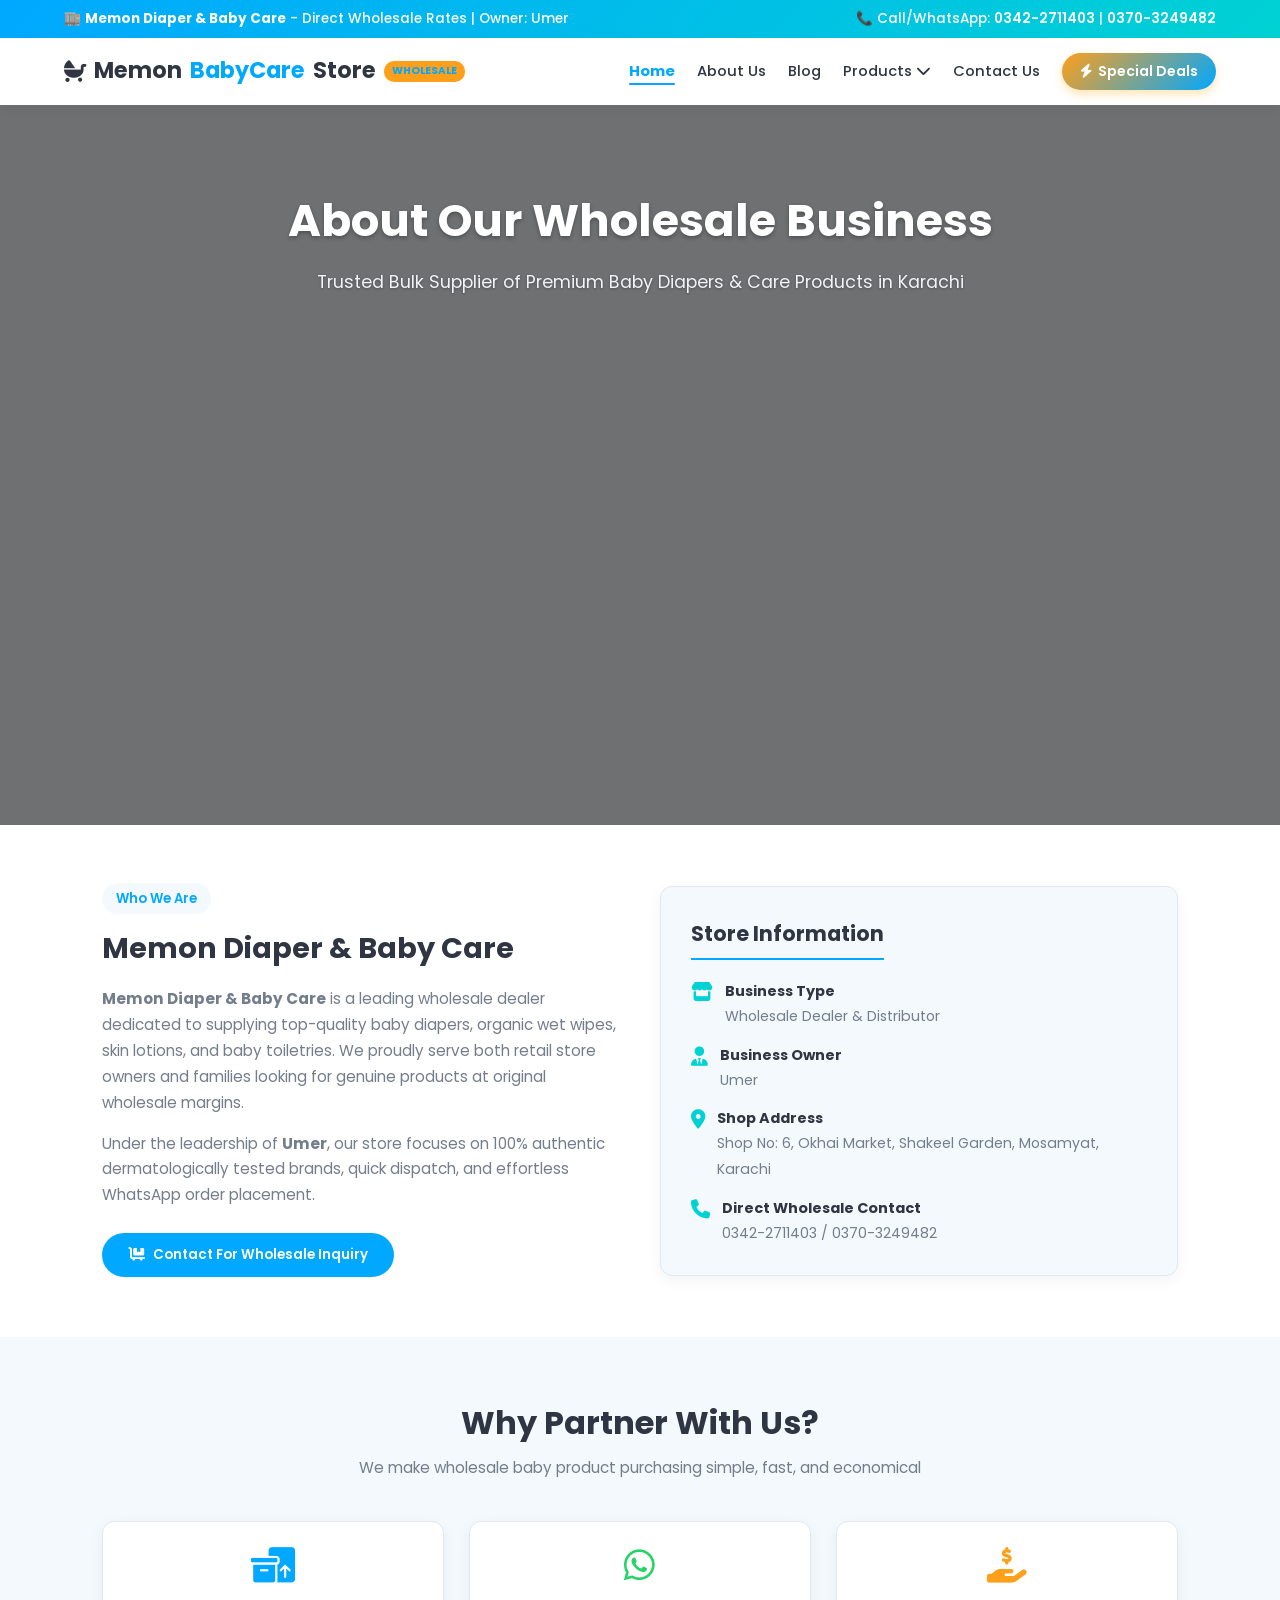
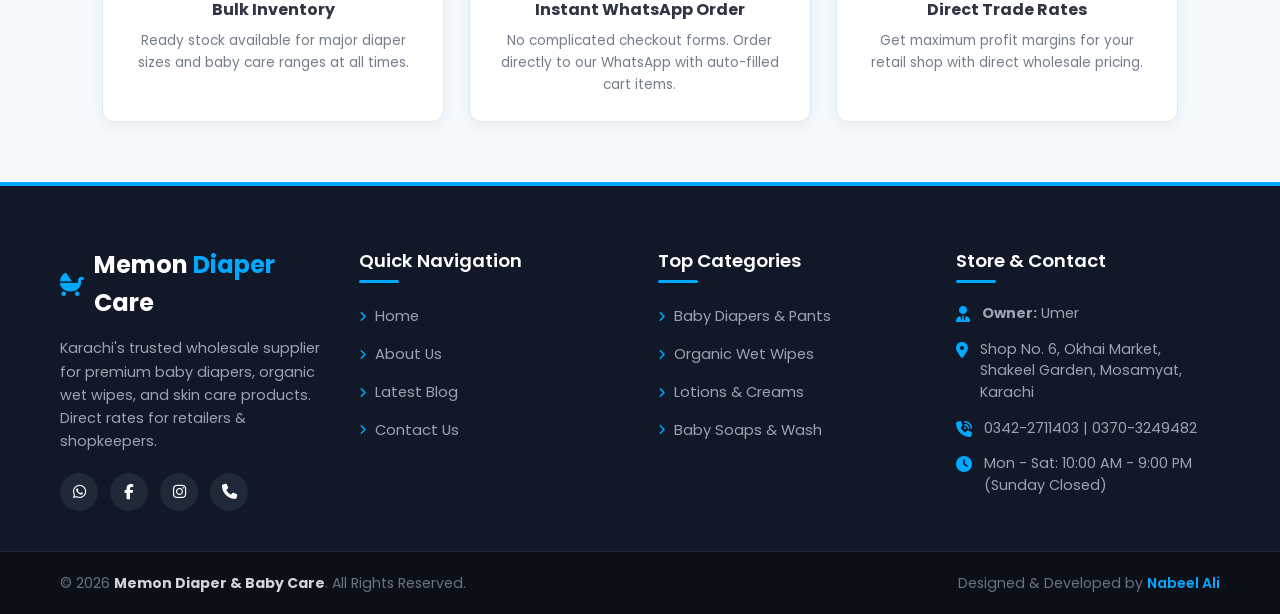
<file: about.html>
<!DOCTYPE html>
<html lang="en">
<head>
  <meta charset="UTF-8">
  <meta name="viewport" content="width=device-width, initial-scale=1.0">
  <title>About Us - Memon Diaper & Baby Care</title>
  <link rel="stylesheet" href="https://cdnjs.cloudflare.com/ajax/libs/font-awesome/6.4.0/css/all.min.css">
  <link rel="stylesheet" href="style.css">
</head>
<body>

  <!-- Top Announcement Bar -->
<div class="top-bar">
  <div class="top-bar-container">
    <p>🏬 <strong>Memon Diaper & Baby Care</strong> - Direct Wholesale Rates | Owner: Umer</p>
    <p>📞 Call/WhatsApp: <a href="tel:03422711403">0342-2711403</a> | <a href="tel:03703249482">0370-3249482</a></p>
  </div>
</div>

<!-- Main Navigation Bar -->
<nav class="navbar">
  <div class="logo">
    <a href="index.html">
      <i class="fa-solid fa-baby-carriage"></i>
      Memon<span>BabyCare</span>Store 
      <span class="wholesale-badge">Wholesale</span>
    </a>
  </div>

  <!-- Mobile Hamburger Icon -->
  <div class="menu-toggle" id="mobile-menu-btn">
    <i class="fa-solid fa-bars"></i>
  </div>

  <!-- Navigation Links -->
  <ul class="nav-links" id="nav-links">
    <li><a href="index.html" class="active">Home</a></li>
    <li><a href="about.html">About Us</a></li>
    <li><a href="blog.html">Blog</a></li>

    <!-- Dropdown (Products Category) -->
    <li class="dropdown" id="dropdown-parent">
      <a href="javascript:void(0);" id="dropdown-toggle" class="dropdown-link">
        Products <i class="fa-solid fa-chevron-down"></i>
      </a>
      <ul class="dropdown-menu">
        <li><a href="diapers.html">Baby Diapers</a></li>
        <li><a href="wipes.html">Wet Wipes</a></li>
        <li><a href="lotions.html">Baby Skincare</a></li>
        <li><a href="soaps.html">Baby Products</a></li>
      </ul>
    </li>

    <li><a href="contact.html">Contact Us</a></li>
    <li>
      <button class="btn-deals-nav">
        <i class="fa-solid fa-bolt"></i> Special Deals
      </button>
    </li>
  </ul>
</nav>  <!-- Page Header Banner -->
  <!-- Page Header Banner with Background Image -->
  <section style="background: linear-gradient(rgba(0, 0, 0, 0.55), rgba(0, 0, 0, 0.55)), url('https://anabatlamart.com/cdn/shop/files/Web-banner-bona_magic_25.png?v=1779433019&width=1920'); background-size: cover; background-position: center; padding: 80px 8%; text-align: center; color: var(--white); height: 80vh;">
    <h1 style="font-size: 2.8rem; font-weight: 700; margin-bottom: 12px; text-shadow: 0 2px 4px rgba(0,0,0,0.3);">About Our Wholesale Business</h1>
    <p style="font-size: 1.1rem; max-width: 700px; margin: 0 auto; color: #f1f2f6; text-shadow: 0 1px 3px rgba(0,0,0,0.3);">Trusted Bulk Supplier of Premium Baby Diapers & Care Products in Karachi</p>
  </section>

  <!-- About Store Details Section -->
  <section style="padding: 60px 8%; background: var(--white);">
    <div style="display: grid; grid-template-columns: repeat(auto-fit, minmax(300px, 1fr)); gap: 40px; align-items: center;">
      
      <div>
        <span style="background: var(--bg-light); color: var(--primary); font-size: 0.82rem; font-weight: 600; padding: 6px 14px; border-radius: 20px;">Who We Are</span>
        <h2 style="font-size: 1.8rem; color: var(--text-dark); margin: 15px 0;">Memon Diaper & Baby Care</h2>
        <p style="color: var(--text-muted); margin-bottom: 15px; font-size: 0.95rem; line-height: 1.7;">
          <strong>Memon Diaper & Baby Care</strong> is a leading wholesale dealer dedicated to supplying top-quality baby diapers, organic wet wipes, skin lotions, and baby toiletries. We proudly serve both retail store owners and families looking for genuine products at original wholesale margins.
        </p>
        <p style="color: var(--text-muted); margin-bottom: 25px; font-size: 0.95rem; line-height: 1.7;">
          Under the leadership of <strong>Umer</strong>, our store focuses on 100% authentic dermatologically tested brands, quick dispatch, and effortless WhatsApp order placement.
        </p>
        
        <button class="btn btn-primary trigger-buy-now" data-product="Bulk Wholesale Inquiry">
          <i class="fa-solid fa-cart-flatbed"></i> Contact For Wholesale Inquiry
        </button>
      </div>

      <div style="background: var(--bg-light); padding: 30px; border-radius: var(--radius); border: 1px solid var(--border-color); box-shadow: var(--shadow-sm);">
        <h3 style="color: var(--text-dark); font-size: 1.3rem; margin-bottom: 20px; border-bottom: 2px solid var(--primary); padding-bottom: 8px; display: inline-block;">
          Store Information
        </h3>

        <div style="display: flex; flex-direction: column; gap: 15px;">
          <div style="display: flex; gap: 12px; align-items: flex-start;">
            <i class="fa-solid fa-store" style="color: var(--secondary); font-size: 1.2rem; margin-top: 3px;"></i>
            <div>
              <strong style="display: block; font-size: 0.9rem;">Business Type</strong>
              <span style="color: var(--text-muted); font-size: 0.88rem;">Wholesale Dealer & Distributor</span>
            </div>
          </div>

          <div style="display: flex; gap: 12px; align-items: flex-start;">
            <i class="fa-solid fa-user-tie" style="color: var(--secondary); font-size: 1.2rem; margin-top: 3px;"></i>
            <div>
              <strong style="display: block; font-size: 0.9rem;">Business Owner</strong>
              <span style="color: var(--text-muted); font-size: 0.88rem;">Umer</span>
            </div>
          </div>

          <div style="display: flex; gap: 12px; align-items: flex-start;">
            <i class="fa-solid fa-location-dot" style="color: var(--secondary); font-size: 1.2rem; margin-top: 3px;"></i>
            <div>
              <strong style="display: block; font-size: 0.9rem;">Shop Address</strong>
              <span style="color: var(--text-muted); font-size: 0.88rem;">Shop No: 6, Okhai Market, Shakeel Garden, Mosamyat, Karachi</span>
            </div>
          </div>

          <div style="display: flex; gap: 12px; align-items: flex-start;">
            <i class="fa-solid fa-phone" style="color: var(--secondary); font-size: 1.2rem; margin-top: 3px;"></i>
            <div>
              <strong style="display: block; font-size: 0.9rem;">Direct Wholesale Contact</strong>
              <span style="color: var(--text-muted); font-size: 0.88rem;">0342-2711403 / 0370-3249482</span>
            </div>
          </div>
        </div>
      </div>

    </div>
  </section>

  <!-- Why Choose Us Cards -->
  <section style="padding: 60px 8%; background: var(--bg-light);">
    <div class="section-title">
      <h2>Why Partner With Us?</h2>
      <p>We make wholesale baby product purchasing simple, fast, and economical</p>
    </div>

    <div style="display: grid; grid-template-columns: repeat(auto-fit, minmax(240px, 1fr)); gap: 25px;">
      
      <div style="background: var(--white); padding: 25px; border-radius: var(--radius); text-align: center; border: 1px solid var(--border-color); box-shadow: var(--shadow-sm);">
        <i class="fa-solid fa-boxes-packing" style="font-size: 2.2rem; color: var(--primary); margin-bottom: 15px;"></i>
        <h4 style="margin-bottom: 8px;">Bulk Inventory</h4>
        <p style="font-size: 0.85rem; color: var(--text-muted);">Ready stock available for major diaper sizes and baby care ranges at all times.</p>
      </div>

      <div style="background: var(--white); padding: 25px; border-radius: var(--radius); text-align: center; border: 1px solid var(--border-color); box-shadow: var(--shadow-sm);">
        <i class="fa-brands fa-whatsapp" style="font-size: 2.2rem; color: #25D366; margin-bottom: 15px;"></i>
        <h4 style="margin-bottom: 8px;">Instant WhatsApp Order</h4>
        <p style="font-size: 0.85rem; color: var(--text-muted);">No complicated checkout forms. Order directly to our WhatsApp with auto-filled cart items.</p>
      </div>

      <div style="background: var(--white); padding: 25px; border-radius: var(--radius); text-align: center; border: 1px solid var(--border-color); box-shadow: var(--shadow-sm);">
        <i class="fa-solid fa-hand-holding-dollar" style="font-size: 2.2rem; color: var(--accent); margin-bottom: 15px;"></i>
        <h4 style="margin-bottom: 8px;">Direct Trade Rates</h4>
        <p style="font-size: 0.85rem; color: var(--text-muted);">Get maximum profit margins for your retail shop with direct wholesale pricing.</p>
      </div>

    </div>
  </section>


<!-- Special Deals Modal Overlay -->
<div class="modal-overlay" id="dealsModal">
  <div class="modal-box">
    <button class="close-modal-btn" id="closeDealsModal">&times;</button>
    <div class="modal-header">
      <h3><i class="fa-solid fa-bolt" style="color: var(--accent);"></i> Wholesale Special Offers</h3>
      <p>Exclusive deals for shopkeepers & bulk buyers in Karachi!</p>
    </div>
    
    <div class="deals-modal-grid">
      <!-- Deal 1 -->
      <div class="deal-item-card">
        <div class="deal-item-info">
          <h4>Carton Deal - Large Diapers</h4>
          <p>Buy 5 Cartons & Get 1 Organic Wet Wipes Box Free</p>
        </div>
        <div class="deal-item-price">Rs. 12,500</div>
      </div>

      <!-- Deal 2 -->
      <div class="deal-item-card">
        <div class="deal-item-info">
          <h4>Newborn Care Bundle</h4>
          <p>Diapers + Baby Lotion + Wipes Combo Pack</p>
        </div>
        <div class="deal-item-price">Rs. 3,200</div>
      </div>
    </div>

    <button class="btn-whatsapp-submit" onclick="window.open('https:/wa.me/923422711403?text=Hi,%20I%20want%20to%20inquire%20about%20Special%20Deals', '_blank')">
      <i class="fa-brands fa-whatsapp"></i> Order Deals via WhatsApp
    </button>
  </div>
</div>

  <!-- Footer -->
  <footer class="footer">
  <div class="footer-container">
    
    <!-- Column 1: Brand Info & About -->
    <div class="footer-col footer-about">
      <div class="footer-logo">
        <i class="fa-solid fa-baby-carriage"></i>
        <span>Memon <strong>Diaper</strong> Care</span>
      </div>
      <p class="footer-desc">
        Karachi's trusted wholesale supplier for premium baby diapers, organic wet wipes, and skin care products. Direct rates for retailers & shopkeepers.
      </p>
      <div class="footer-socials">
        <a href="https://wa.me/923422711403" target="_blank" aria-label="WhatsApp"><i class="fa-brands fa-whatsapp"></i></a>
        <a href="#" aria-label="Facebook"><i class="fa-brands fa-facebook-f"></i></a>
        <a href="#" aria-label="Instagram"><i class="fa-brands fa-instagram"></i></a>
        <a href="tel:03422711403" aria-label="Phone Call"><i class="fa-solid fa-phone"></i></a>
      </div>
    </div>

    <!-- Column 2: Quick Links -->
    <div class="footer-col">
      <h4 class="footer-title">Quick Navigation</h4>
      <ul class="footer-links">
        <li><a href="index.html"><i class="fa-solid fa-angle-right"></i> Home</a></li>
        <li><a href="about.html"><i class="fa-solid fa-angle-right"></i> About Us</a></li>
        <li><a href="blog.html"><i class="fa-solid fa-angle-right"></i> Latest Blog</a></li>
        <li><a href="contact.html"><i class="fa-solid fa-angle-right"></i> Contact Us</a></li>
      </ul>
    </div>

    <!-- Column 3: Categories -->
    <div class="footer-col">
      <h4 class="footer-title">Top Categories</h4>
      <ul class="footer-links">
        <li><a href="diapers.html"><i class="fa-solid fa-angle-right"></i> Baby Diapers & Pants</a></li>
        <li><a href="wipes.html"><i class="fa-solid fa-angle-right"></i> Organic Wet Wipes</a></li>
        <li><a href="lotions.html"><i class="fa-solid fa-angle-right"></i> Lotions & Creams</a></li>
        <li><a href="soaps.html"><i class="fa-solid fa-angle-right"></i> Baby Soaps & Wash</a></li>
      </ul>
    </div>

    <!-- Column 4: Shop Store Info -->
    <div class="footer-col">
      <h4 class="footer-title">Store & Contact</h4>
      <ul class="footer-contact">
        <li>
          <i class="fa-solid fa-user-tie"></i>
          <span><strong>Owner:</strong> Umer</span>
        </li>
        <li>
          <i class="fa-solid fa-location-dot"></i>
          <span>Shop No. 6, Okhai Market, Shakeel Garden, Mosamyat, Karachi</span>
        </li>
        <li>
          <i class="fa-solid fa-phone-volume"></i>
          <span><a href="tel:03422711403">0342-2711403</a> | <a href="tel:03703249482">0370-3249482</a></span>
        </li>
        <li>
          <i class="fa-solid fa-clock"></i>
          <span>Mon - Sat: 10:00 AM - 9:00 PM (Sunday Closed)</span>
        </li>
      </ul>
    </div>

  </div>

  <!-- Bottom Copyright Bar -->
  <div class="footer-bottom">
    <div class="footer-bottom-container">
      <p>&copy; 2026 <strong>Memon Diaper & Baby Care</strong>. All Rights Reserved.</p>
      <p class="developer-credit">Designed & Developed by <span>Nabeel Ali</span></p>
    </div>
  </div>
</footer>

  <!-- SPECIAL DEALS MODAL -->
  <div class="modal-overlay" id="dealsModal">
    <div class="modal-box">
      <button class="close-modal-btn" id="closeDealsModal">&times;</button>
      <div class="modal-header">
        <h3>🔥 Special Wholesale Bundles</h3>
        <p>Select a bundle to place your order directly on WhatsApp</p>
      </div>
      <div class="deals-modal-grid">
        
        <div class="deal-item-card">
          <div class="deal-item-info">
            <h4>[DEAL-01] Mega Diaper + Wipes Combo</h4>
            <p>2 Cartons Diapers + 1 Box Wipes Free</p>
          </div>
          <button class="btn btn-primary trigger-buy-now" data-product="[DEAL-01] Mega Diaper + Wipes Combo">
            Buy Deal
          </button>
        </div>

        <div class="deal-item-card">
          <div class="deal-item-info">
            <h4>[DEAL-02] Baby Skin Care Bulk Pack</h4>
            <p>6 Lotions + 6 Soaps + 4 Wipes</p>
          </div>
          <button class="btn btn-primary trigger-buy-now" data-product="[DEAL-02] Baby Skin Care Bulk Pack">
            Buy Deal
          </button>
        </div>

      </div>
    </div>
  </div>

  <!-- UNIVERSAL ORDER FORM MODAL -->
  <div class="modal-overlay" id="orderModal">
    <div class="modal-box">
      <button class="close-modal-btn" id="closeOrderModal">&times;</button>
      <div class="modal-header">
        <h3>🛒 Place Your Wholesale Order</h3>
        <p>Fill in details below to send your order directly to our WhatsApp</p>
      </div>
      
      <form class="modal-form" id="whatsappOrderForm">
        <div class="form-group">
          <label><i class="fa-solid fa-user"></i> Full Name *</label>
          <input type="text" id="custName" placeholder="Enter your name" required>
        </div>

        <div class="form-group">
          <label><i class="fa-solid fa-phone"></i> Contact / WhatsApp Number *</label>
          <input type="tel" id="custPhone" placeholder="03XXXXXXXXX" required>
        </div>

        <div class="form-group">
          <label><i class="fa-solid fa-location-dot"></i> Delivery Address / Shop Name *</label>
          <input type="text" id="custAddress" placeholder="Shop Name, Market, Area" required>
        </div>

        <div class="form-group">
          <label><i class="fa-solid fa-box"></i> Selected Item / Deal *</label>
          <select id="orderProductSelect" required>
            <option value="General Wholesale Inquiry">General Wholesale Inquiry</option>
            <option value="Ultra Dry Baby Pants (Carton)">Ultra Dry Baby Pants (Carton)</option>
            <option value="Sensitive Organic Wipes (Box of 12)">Sensitive Organic Wipes (Box of 12)</option>
            <option value="[DEAL-01] Mega Diaper + Wipes Combo">[DEAL-01] Mega Diaper + Wipes Combo</option>
            <option value="[DEAL-02] Baby Skin Care Bulk Pack">[DEAL-02] Baby Skin Care Bulk Pack</option>
          </select>
        </div>

        <div class="form-group">
          <label><i class="fa-solid fa-copyright"></i> Preferred Brand</label>
          <select id="brandSelect">
            <option value="Any Standard Quality">Any Quality / Best Price</option>
            <option value="Pampers">Pampers</option>
            <option value="Huggies">Huggies</option>
            <option value="Molfix">Molfix</option>
            <option value="Canbebe">Canbebe</option>
          </select>
        </div>

        <div class="form-group" id="diaperSizeGroup" style="display: none;">
          <label><i class="fa-solid fa-ruler"></i> Diaper Size</label>
          <select id="diaperSizeSelect">
            <option value="Newborn (Size 0-1)">Newborn (Size 0-1)</option>
            <option value="Small (Size 2)">Small (Size 2)</option>
            <option value="Medium (Size 3)">Medium (Size 3)</option>
            <option value="Large (Size 4)">Large (Size 4)</option>
            <option value="XL (Size 5)">XL (Size 5)</option>
            <option value="XXL (Size 6)">XXL (Size 6)</option>
          </select>
        </div>

        <div class="form-group">
          <label><i class="fa-solid fa-cubes"></i> Quantity (Packs / Cartons) *</label>
          <input type="number" id="orderQuantity" min="1" value="1" required>
        </div>

        <div class="form-group">
          <label><i class="fa-solid fa-pen"></i> Additional Instructions</label>
          <textarea id="orderNotes" rows="2" placeholder="Any specific requirement..."></textarea>
        </div>

        <button type="submit" class="btn-whatsapp-submit">
          <i class="fa-brands fa-whatsapp" style="font-size: 1.2rem;"></i> Confirm Order on WhatsApp
        </button>
      </form>

    </div>
  </div>

<script>
  document.addEventListener('DOMContentLoaded', () => {
    // Elements Selection
    const menuBtn = document.getElementById('mobile-menu-btn');
    const navLinks = document.getElementById('nav-links');
    const dealsBtn = document.querySelector('.btn-deals-nav');
    const dealsModal = document.getElementById('dealsModal');
    const closeDealsBtn = document.getElementById('closeDealsModal');
    
    // Dropdown Elements
    const dropdownToggle = document.getElementById('dropdown-toggle');
    const dropdownParent = document.getElementById('dropdown-parent');

    // 1. Mobile Hamburger Menu Toggle
    if (menuBtn && navLinks) {
      menuBtn.addEventListener('click', (e) => {
        e.stopPropagation();
        navLinks.classList.toggle('active');
        const icon = menuBtn.querySelector('i');
        if (icon) {
          if (navLinks.classList.contains('active')) {
            icon.className = 'fa-solid fa-xmark';
          } else {
            icon.className = 'fa-solid fa-bars';
          }
        }
      });
    }

    // 2. Mobile Dropdown Category Toggle (Yeh Naya Fix Hai)
    if (dropdownToggle && dropdownParent) {
      dropdownToggle.addEventListener('click', (e) => {
        e.preventDefault();
        e.stopPropagation();
        
        // Toggle active class on dropdown
        dropdownParent.classList.toggle('active');
      });
    }

    // 3. Open Special Deals Modal
    if (dealsBtn && dealsModal) {
      dealsBtn.addEventListener('click', (e) => {
        e.preventDefault();
        dealsModal.classList.add('active');
        if (navLinks) navLinks.classList.remove('active');
      });
    }

    // 4. Close Modal on 'X' Button Click
    if (closeDealsBtn && dealsModal) {
      closeDealsBtn.addEventListener('click', () => {
        dealsModal.classList.remove('active');
      });
    }

    // 5. Close Modal & Mobile Dropdowns when clicking outside
    window.addEventListener('click', (e) => {
      if (dealsModal && e.target === dealsModal) {
        dealsModal.classList.remove('active');
      }

      if (navLinks && !navLinks.contains(e.target) && !menuBtn.contains(e.target)) {
        navLinks.classList.remove('active');
        const icon = menuBtn.querySelector('i');
        if (icon) icon.className = 'fa-solid fa-bars';
      }
    });
  });
</script>

  <script src="script.js"></script>
</body>
</html>
</file>
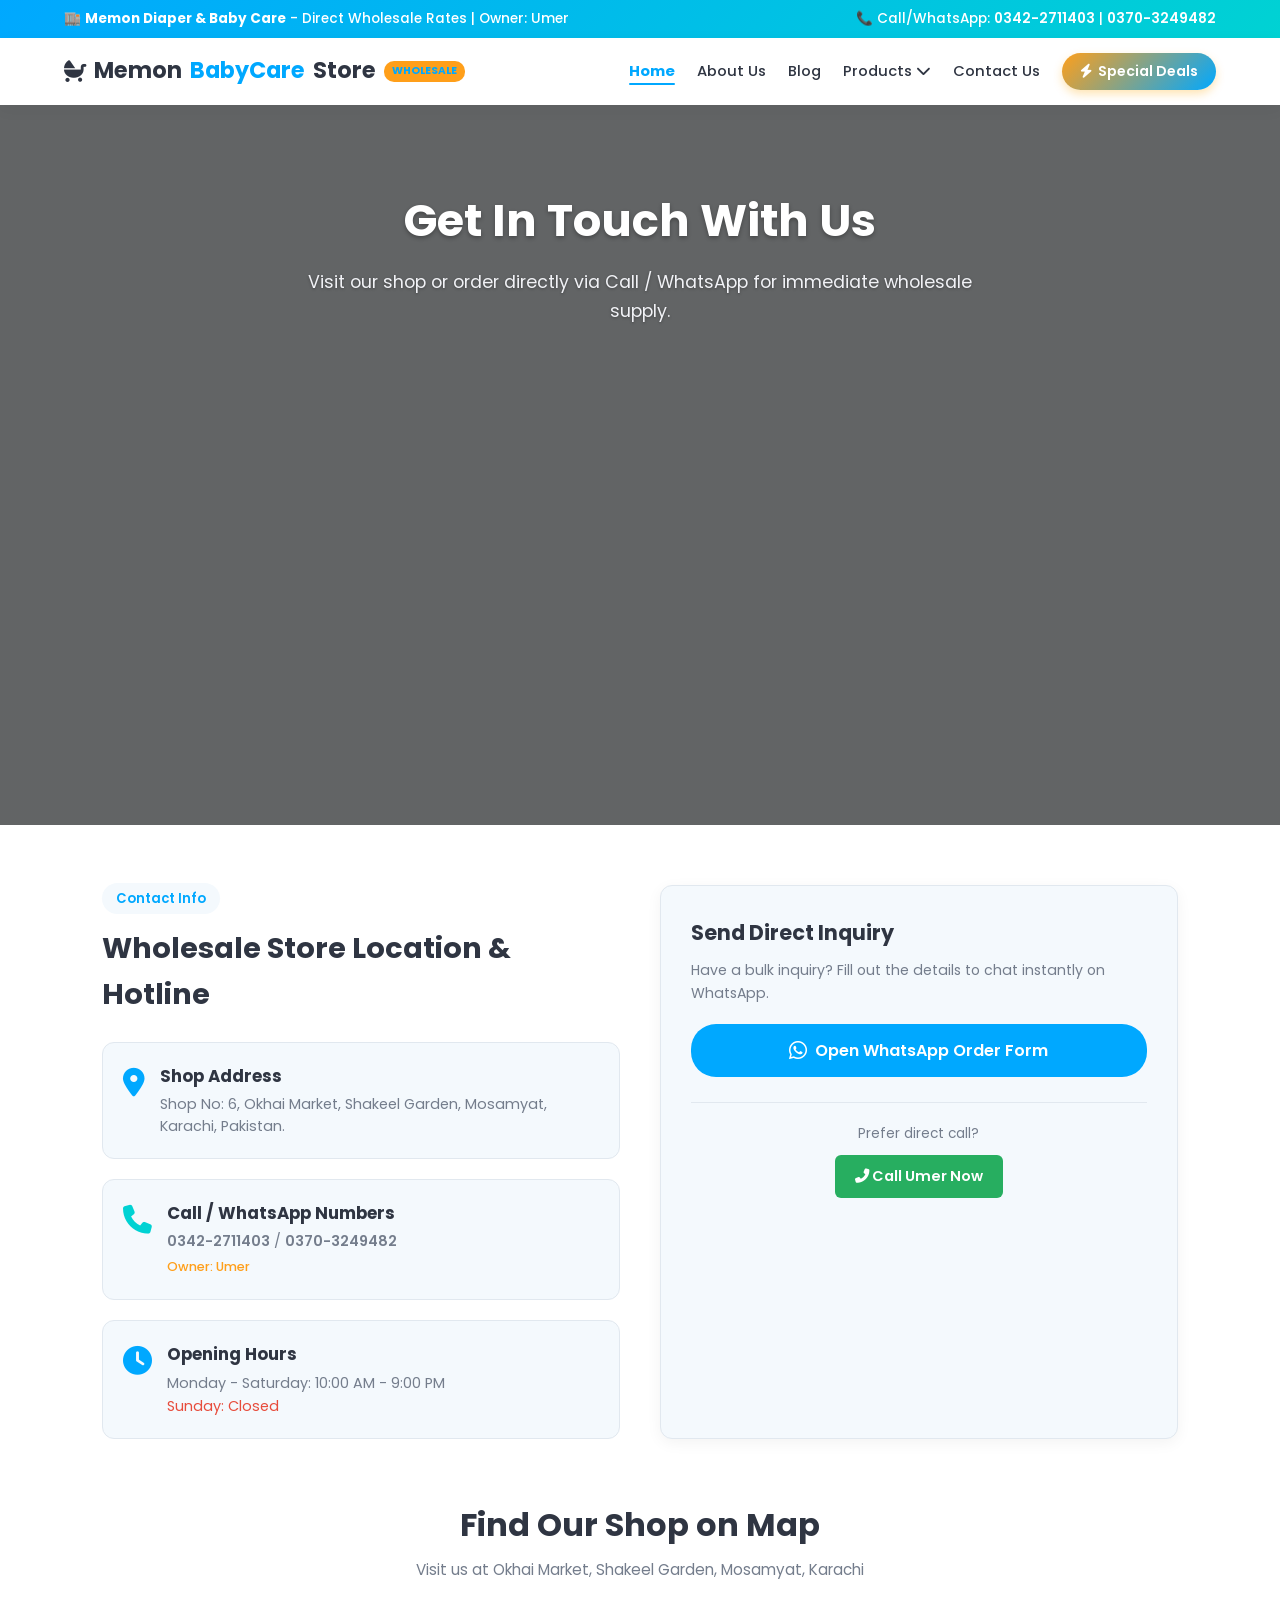
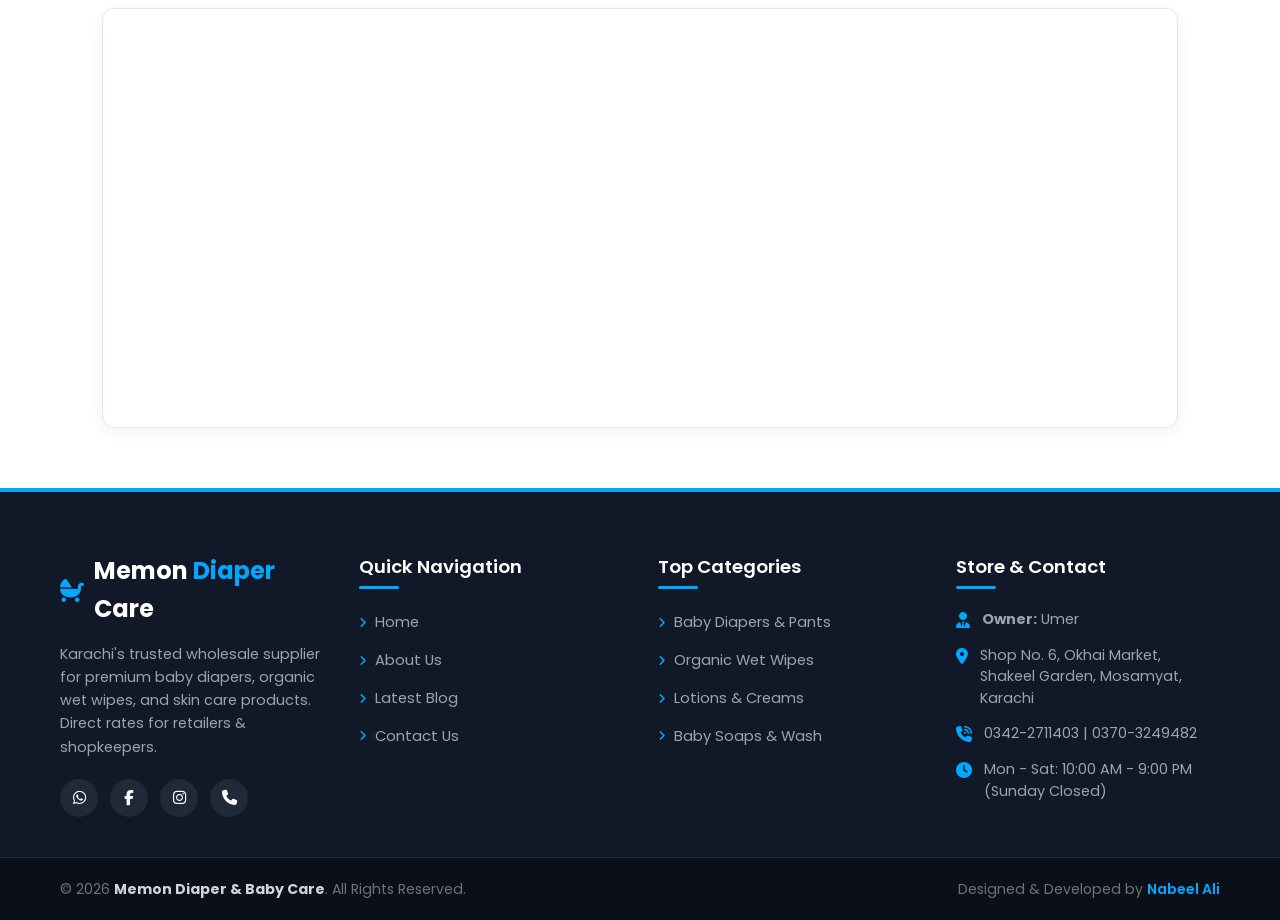
<file: contact.html>
<!DOCTYPE html>
<html lang="en">
<head>
  <meta charset="UTF-8">
  <meta name="viewport" content="width=device-width, initial-scale=1.0">
  <title>Contact Us - Memon Diaper & Baby Care</title>
  <link rel="stylesheet" href="https://cdnjs.cloudflare.com/ajax/libs/font-awesome/6.4.0/css/all.min.css">
  <link rel="stylesheet" href="style.css">
</head>
<body>

  <!-- Top Announcement Bar -->
<div class="top-bar">
  <div class="top-bar-container">
    <p>🏬 <strong>Memon Diaper & Baby Care</strong> - Direct Wholesale Rates | Owner: Umer</p>
    <p>📞 Call/WhatsApp: <a href="tel:03422711403">0342-2711403</a> | <a href="tel:03703249482">0370-3249482</a></p>
  </div>
</div>

<!-- Main Navigation Bar -->
<nav class="navbar">
  <div class="logo">
    <a href="index.html">
      <i class="fa-solid fa-baby-carriage"></i>
      Memon<span>BabyCare</span>Store 
      <span class="wholesale-badge">Wholesale</span>
    </a>
  </div>

  <!-- Mobile Hamburger Icon -->
  <div class="menu-toggle" id="mobile-menu-btn">
    <i class="fa-solid fa-bars"></i>
  </div>

  <!-- Navigation Links -->
  <ul class="nav-links" id="nav-links">
    <li><a href="index.html" class="active">Home</a></li>
    <li><a href="about.html">About Us</a></li>
    <li><a href="blog.html">Blog</a></li>

    <!-- Dropdown (Products Category) -->
    <li class="dropdown" id="dropdown-parent">
      <a href="javascript:void(0);" id="dropdown-toggle" class="dropdown-link">
        Products <i class="fa-solid fa-chevron-down"></i>
      </a>
      <ul class="dropdown-menu">
        <li><a href="diapers.html">Baby Diapers</a></li>
        <li><a href="wipes.html">Wet Wipes</a></li>
        <li><a href="lotions.html">Baby Skincare</a></li>
        <li><a href="soaps.html">Baby Products</a></li>
      </ul>
    </li>

    <li><a href="contact.html">Contact Us</a></li>
    <li>
      <button class="btn-deals-nav">
        <i class="fa-solid fa-bolt"></i> Special Deals
      </button>
    </li>
  </ul>
</nav>
  <!-- Page Header Banner with Overlay Background Image -->
  <section style="background: linear-gradient(rgba(0, 0, 0, 0.6), rgba(0, 0, 0, 0.6)), url('https://m.media-amazon.com/images/I/71MiE7vu0tL.jpg'); height: 80vh; background-size: cover; background-position: center; padding: 80px 8%; text-align: center; color: var(--white);">
    <h1 style="font-size: 2.8rem; font-weight: 700; margin-bottom: 12px; text-shadow: 0 2px 4px rgba(0,0,0,0.3);">Get In Touch With Us</h1>
    <p style="font-size: 1.1rem; max-width: 700px; margin: 0 auto; color: #f1f2f6; text-shadow: 0 1px 3px rgba(0,0,0,0.3);">Visit our shop or order directly via Call / WhatsApp for immediate wholesale supply.</p>
  </section>

  <!-- Contact Details & Direct Query Section -->
  <section style="padding: 60px 8%; background: var(--white);">
    <div style="display: grid; grid-template-columns: repeat(auto-fit, minmax(300px, 1fr)); gap: 40px;">
      
      <!-- Contact Cards Info -->
      <div>
        <span style="background: var(--bg-light); color: var(--primary); font-size: 0.82rem; font-weight: 600; padding: 6px 14px; border-radius: 20px;">Contact Info</span>
        <h2 style="font-size: 1.8rem; color: var(--text-dark); margin: 15px 0 25px;">Wholesale Store Location & Hotline</h2>

        <div style="display: flex; flex-direction: column; gap: 20px;">
          
          <div style="display: flex; gap: 15px; background: var(--bg-light); padding: 20px; border-radius: var(--radius); border: 1px solid var(--border-color);">
            <i class="fa-solid fa-location-dot" style="font-size: 1.8rem; color: var(--primary); margin-top: 5px;"></i>
            <div>
              <h4 style="font-size: 1.05rem; color: var(--text-dark); margin-bottom: 4px;">Shop Address</h4>
              <p style="color: var(--text-muted); font-size: 0.9rem; line-height: 1.5;">Shop No: 6, Okhai Market, Shakeel Garden, Mosamyat, Karachi, Pakistan.</p>
            </div>
          </div>

          <div style="display: flex; gap: 15px; background: var(--bg-light); padding: 20px; border-radius: var(--radius); border: 1px solid var(--border-color);">
            <i class="fa-solid fa-phone" style="font-size: 1.8rem; color: var(--secondary); margin-top: 5px;"></i>
            <div>
              <h4 style="font-size: 1.05rem; color: var(--text-dark); margin-bottom: 4px;">Call / WhatsApp Numbers</h4>
              <p style="color: var(--text-muted); font-size: 0.9rem;">
                <a href="tel:03422711403" style="color: inherit; text-decoration: none; font-weight: 600;">0342-2711403</a> / 
                <a href="tel:03703249482" style="color: inherit; text-decoration: none; font-weight: 600;">0370-3249482</a>
              </p>
              <span style="font-size: 0.8rem; color: var(--accent); font-weight: 500;">Owner: Umer</span>
            </div>
          </div>

          <div style="display: flex; gap: 15px; background: var(--bg-light); padding: 20px; border-radius: var(--radius); border: 1px solid var(--border-color);">
            <i class="fa-solid fa-clock" style="font-size: 1.8rem; color: var(--primary); margin-top: 5px;"></i>
            <div>
              <h4 style="font-size: 1.05rem; color: var(--text-dark); margin-bottom: 4px;">Opening Hours</h4>
              <p style="color: var(--text-muted); font-size: 0.9rem;">Monday - Saturday: 10:00 AM - 9:00 PM<br><span style="color: #e74c3c;">Sunday: Closed</span></p>
            </div>
          </div>

        </div>
      </div>

      <!-- Quick WhatsApp Message Form -->
      <div style="background: var(--bg-light); padding: 30px; border-radius: var(--radius); border: 1px solid var(--border-color); box-shadow: var(--shadow-sm);">
        <h3 style="color: var(--text-dark); font-size: 1.3rem; margin-bottom: 10px;">Send Direct Inquiry</h3>
        <p style="color: var(--text-muted); font-size: 0.88rem; margin-bottom: 20px;">Have a bulk inquiry? Fill out the details to chat instantly on WhatsApp.</p>

        <button class="btn btn-primary trigger-buy-now" data-product="General Inquiry from Contact Page" style="width: 100%; padding: 14px; font-size: 1rem;">
          <i class="fa-brands fa-whatsapp" style="font-size: 1.3rem;"></i> Open WhatsApp Order Form
        </button>
        
        <div style="margin-top: 25px; border-top: 1px solid var(--border-color); padding-top: 20px; text-align: center;">
          <p style="font-size: 0.85rem; color: var(--text-muted);">Prefer direct call?</p>
          <a href="tel:03422711403" class="btn" style="background: #27ae60; color: white; display: inline-block; margin-top: 10px; padding: 10px 20px; border-radius: 6px; font-size: 0.9rem; font-weight: 600;">
            <i class="fa-solid fa-phone-flip"></i> Call Umer Now
          </a>
        </div>
      </div>

    </div>
  </section>

  <!-- Google Map Location Section -->
  <section style="padding: 0 8% 60px 8%; background: var(--white);">
    <div class="section-title" style="margin-bottom: 25px;">
      <h2>Find Our Shop on Map</h2>
      <p>Visit us at Okhai Market, Shakeel Garden, Mosamyat, Karachi</p>
    </div>

    <div style="width: 100%; height: 420px; border-radius: var(--radius); overflow: hidden; border: 1px solid var(--border-color); box-shadow: var(--shadow-sm);">
      <iframe 
        src="https://www.google.com/maps/embed?pb=!1m18!1m12!1m3!1d3618.125608779691!2d67.1182281!3d24.9282386!2m3!1f0!2f0!3f0!3m2!1i1024!2i768!4f13.1!3m3!1m2!1s0x3eb338bb4e16c80d%3A0x89d2c20630b91e13!2sMosamiyat%20Chowrangi%2C%20Karachi!5e0!3m2!1sen!2spk!4v1700000000000!5m2!1sen!2spk" 
        width="100%" 
        height="100%" 
        style="border:0;" 
        allowfullscreen="" 
        loading="lazy" 
        referrerpolicy="no-referrer-when-downgrade">
      </iframe>
    </div>
  </section>


  <!-- Special Deals Modal Overlay -->
<div class="modal-overlay" id="dealsModal">
  <div class="modal-box">
    <button class="close-modal-btn" id="closeDealsModal">&times;</button>
    <div class="modal-header">
      <h3><i class="fa-solid fa-bolt" style="color: var(--accent);"></i> Wholesale Special Offers</h3>
      <p>Exclusive deals for shopkeepers & bulk buyers in Karachi!</p>
    </div>
    
    <div class="deals-modal-grid">
      <!-- Deal 1 -->
      <div class="deal-item-card">
        <div class="deal-item-info">
          <h4>Carton Deal - Large Diapers</h4>
          <p>Buy 5 Cartons & Get 1 Organic Wet Wipes Box Free</p>
        </div>
        <div class="deal-item-price">Rs. 12,500</div>
      </div>

      <!-- Deal 2 -->
      <div class="deal-item-card">
        <div class="deal-item-info">
          <h4>Newborn Care Bundle</h4>
          <p>Diapers + Baby Lotion + Wipes Combo Pack</p>
        </div>
        <div class="deal-item-price">Rs. 3,200</div>
      </div>
    </div>

    <button class="btn-whatsapp-submit" onclick="window.open('https:/wa.me/923422711403?text=Hi,%20I%20want%20to%20inquire%20about%20Special%20Deals', '_blank')">
      <i class="fa-brands fa-whatsapp"></i> Order Deals via WhatsApp
    </button>
  </div>
</div>

  <!-- Footer -->
  <footer class="footer">
  <div class="footer-container">
    
    <!-- Column 1: Brand Info & About -->
    <div class="footer-col footer-about">
      <div class="footer-logo">
        <i class="fa-solid fa-baby-carriage"></i>
        <span>Memon <strong>Diaper</strong> Care</span>
      </div>
      <p class="footer-desc">
        Karachi's trusted wholesale supplier for premium baby diapers, organic wet wipes, and skin care products. Direct rates for retailers & shopkeepers.
      </p>
      <div class="footer-socials">
        <a href="https://wa.me/923422711403" target="_blank" aria-label="WhatsApp"><i class="fa-brands fa-whatsapp"></i></a>
        <a href="#" aria-label="Facebook"><i class="fa-brands fa-facebook-f"></i></a>
        <a href="#" aria-label="Instagram"><i class="fa-brands fa-instagram"></i></a>
        <a href="tel:03422711403" aria-label="Phone Call"><i class="fa-solid fa-phone"></i></a>
      </div>
    </div>

    <!-- Column 2: Quick Links -->
    <div class="footer-col">
      <h4 class="footer-title">Quick Navigation</h4>
      <ul class="footer-links">
        <li><a href="index.html"><i class="fa-solid fa-angle-right"></i> Home</a></li>
        <li><a href="about.html"><i class="fa-solid fa-angle-right"></i> About Us</a></li>
        <li><a href="blog.html"><i class="fa-solid fa-angle-right"></i> Latest Blog</a></li>
        <li><a href="contact.html"><i class="fa-solid fa-angle-right"></i> Contact Us</a></li>
      </ul>
    </div>

    <!-- Column 3: Categories -->
    <div class="footer-col">
      <h4 class="footer-title">Top Categories</h4>
      <ul class="footer-links">
        <li><a href="diapers.html"><i class="fa-solid fa-angle-right"></i> Baby Diapers & Pants</a></li>
        <li><a href="wipes.html"><i class="fa-solid fa-angle-right"></i> Organic Wet Wipes</a></li>
        <li><a href="lotions.html"><i class="fa-solid fa-angle-right"></i> Lotions & Creams</a></li>
        <li><a href="soaps.html"><i class="fa-solid fa-angle-right"></i> Baby Soaps & Wash</a></li>
      </ul>
    </div>

    <!-- Column 4: Shop Store Info -->
    <div class="footer-col">
      <h4 class="footer-title">Store & Contact</h4>
      <ul class="footer-contact">
        <li>
          <i class="fa-solid fa-user-tie"></i>
          <span><strong>Owner:</strong> Umer</span>
        </li>
        <li>
          <i class="fa-solid fa-location-dot"></i>
          <span>Shop No. 6, Okhai Market, Shakeel Garden, Mosamyat, Karachi</span>
        </li>
        <li>
          <i class="fa-solid fa-phone-volume"></i>
          <span><a href="tel:03422711403">0342-2711403</a> | <a href="tel:03703249482">0370-3249482</a></span>
        </li>
        <li>
          <i class="fa-solid fa-clock"></i>
          <span>Mon - Sat: 10:00 AM - 9:00 PM (Sunday Closed)</span>
        </li>
      </ul>
    </div>

  </div>

  <!-- Bottom Copyright Bar -->
  <div class="footer-bottom">
    <div class="footer-bottom-container">
      <p>&copy; 2026 <strong>Memon Diaper & Baby Care</strong>. All Rights Reserved.</p>
      <p class="developer-credit">Designed & Developed by <span>Nabeel Ali</span></p>
    </div>
  </div>
</footer>

  <!-- SPECIAL DEALS MODAL -->
  <div class="modal-overlay" id="dealsModal">
    <div class="modal-box">
      <button class="close-modal-btn" id="closeDealsModal">&times;</button>
      <div class="modal-header">
        <h3>🔥 Special Wholesale Bundles</h3>
        <p>Select a bundle to place your order directly on WhatsApp</p>
      </div>
      <div class="deals-modal-grid">
        
        <div class="deal-item-card">
          <div class="deal-item-info">
            <h4>[DEAL-01] Mega Diaper + Wipes Combo</h4>
            <p>2 Cartons Diapers + 1 Box Wipes Free</p>
          </div>
          <button class="btn btn-primary trigger-buy-now" data-product="[DEAL-01] Mega Diaper + Wipes Combo">
            Buy Deal
          </button>
        </div>

        <div class="deal-item-card">
          <div class="deal-item-info">
            <h4>[DEAL-02] Baby Skin Care Bulk Pack</h4>
            <p>6 Lotions + 6 Soaps + 4 Wipes</p>
          </div>
          <button class="btn btn-primary trigger-buy-now" data-product="[DEAL-02] Baby Skin Care Bulk Pack">
            Buy Deal
          </button>
        </div>

      </div>
    </div>
  </div>

  <!-- UNIVERSAL ORDER FORM MODAL -->
  <div class="modal-overlay" id="orderModal">
    <div class="modal-box">
      <button class="close-modal-btn" id="closeOrderModal">&times;</button>
      <div class="modal-header">
        <h3>🛒 Place Your Wholesale Order</h3>
        <p>Fill in details below to send your order directly to our WhatsApp</p>
      </div>
      
      <form class="modal-form" id="whatsappOrderForm">
        <div class="form-group">
          <label><i class="fa-solid fa-user"></i> Full Name *</label>
          <input type="text" id="custName" placeholder="Enter your name" required>
        </div>

        <div class="form-group">
          <label><i class="fa-solid fa-phone"></i> Contact / WhatsApp Number *</label>
          <input type="tel" id="custPhone" placeholder="03XXXXXXXXX" required>
        </div>

        <div class="form-group">
          <label><i class="fa-solid fa-location-dot"></i> Delivery Address / Shop Name *</label>
          <input type="text" id="custAddress" placeholder="Shop Name, Market, Area" required>
        </div>

        <div class="form-group">
          <label><i class="fa-solid fa-box"></i> Selected Item / Deal *</label>
          <select id="orderProductSelect" required>
            <option value="General Wholesale Inquiry">General Wholesale Inquiry</option>
            <option value="Ultra Dry Baby Pants (Carton)">Ultra Dry Baby Pants (Carton)</option>
            <option value="Sensitive Organic Wipes (Box of 12)">Sensitive Organic Wipes (Box of 12)</option>
            <option value="[DEAL-01] Mega Diaper + Wipes Combo">[DEAL-01] Mega Diaper + Wipes Combo</option>
            <option value="[DEAL-02] Baby Skin Care Bulk Pack">[DEAL-02] Baby Skin Care Bulk Pack</option>
          </select>
        </div>

        <div class="form-group">
          <label><i class="fa-solid fa-copyright"></i> Preferred Brand</label>
          <select id="brandSelect">
            <option value="Any Standard Quality">Any Quality / Best Price</option>
            <option value="Pampers">Pampers</option>
            <option value="Huggies">Huggies</option>
            <option value="Molfix">Molfix</option>
            <option value="Canbebe">Canbebe</option>
          </select>
        </div>

        <div class="form-group" id="diaperSizeGroup" style="display: none;">
          <label><i class="fa-solid fa-ruler"></i> Diaper Size</label>
          <select id="diaperSizeSelect">
            <option value="Newborn (Size 0-1)">Newborn (Size 0-1)</option>
            <option value="Small (Size 2)">Small (Size 2)</option>
            <option value="Medium (Size 3)">Medium (Size 3)</option>
            <option value="Large (Size 4)">Large (Size 4)</option>
            <option value="XL (Size 5)">XL (Size 5)</option>
            <option value="XXL (Size 6)">XXL (Size 6)</option>
          </select>
        </div>

        <div class="form-group">
          <label><i class="fa-solid fa-cubes"></i> Quantity (Packs / Cartons) *</label>
          <input type="number" id="orderQuantity" min="1" value="1" required>
        </div>

        <div class="form-group">
          <label><i class="fa-solid fa-pen"></i> Additional Instructions</label>
          <textarea id="orderNotes" rows="2" placeholder="Any specific requirement..."></textarea>
        </div>

        <button type="submit" class="btn-whatsapp-submit">
          <i class="fa-brands fa-whatsapp" style="font-size: 1.2rem;"></i> Confirm Order on WhatsApp
        </button>
      </form>

    </div>
  </div>

  
 <script>
  document.addEventListener('DOMContentLoaded', () => {
    // Elements Selection
    const menuBtn = document.getElementById('mobile-menu-btn');
    const navLinks = document.getElementById('nav-links');
    const dealsBtn = document.querySelector('.btn-deals-nav');
    const dealsModal = document.getElementById('dealsModal');
    const closeDealsBtn = document.getElementById('closeDealsModal');
    
    // Dropdown Elements
    const dropdownToggle = document.getElementById('dropdown-toggle');
    const dropdownParent = document.getElementById('dropdown-parent');

    // 1. Mobile Hamburger Menu Toggle
    if (menuBtn && navLinks) {
      menuBtn.addEventListener('click', (e) => {
        e.stopPropagation();
        navLinks.classList.toggle('active');
        const icon = menuBtn.querySelector('i');
        if (icon) {
          if (navLinks.classList.contains('active')) {
            icon.className = 'fa-solid fa-xmark';
          } else {
            icon.className = 'fa-solid fa-bars';
          }
        }
      });
    }

    // 2. Mobile Dropdown Category Toggle (Yeh Naya Fix Hai)
    if (dropdownToggle && dropdownParent) {
      dropdownToggle.addEventListener('click', (e) => {
        e.preventDefault();
        e.stopPropagation();
        
        // Toggle active class on dropdown
        dropdownParent.classList.toggle('active');
      });
    }

    // 3. Open Special Deals Modal
    if (dealsBtn && dealsModal) {
      dealsBtn.addEventListener('click', (e) => {
        e.preventDefault();
        dealsModal.classList.add('active');
        if (navLinks) navLinks.classList.remove('active');
      });
    }

    // 4. Close Modal on 'X' Button Click
    if (closeDealsBtn && dealsModal) {
      closeDealsBtn.addEventListener('click', () => {
        dealsModal.classList.remove('active');
      });
    }

    // 5. Close Modal & Mobile Dropdowns when clicking outside
    window.addEventListener('click', (e) => {
      if (dealsModal && e.target === dealsModal) {
        dealsModal.classList.remove('active');
      }

      if (navLinks && !navLinks.contains(e.target) && !menuBtn.contains(e.target)) {
        navLinks.classList.remove('active');
        const icon = menuBtn.querySelector('i');
        if (icon) icon.className = 'fa-solid fa-bars';
      }
    });
  });
</script>
  <script src="script.js"></script>
</body>
</html>
</file>
<file: style.css>
/* ==========================================================================
   Project: Memon Diaper & Baby Care - Wholesale Master Stylesheet
   Author: Nabeel Ali
   Version: 2.0 (Fully Responsive & Optimized)
   ========================================================================== */

@import url('https://fonts.googleapis.com/css2?family=Poppins:wght@300;400;500;600;700&display=swap');

:root {
  --primary: #00a8ff;
  --primary-hover: #0097e6;
  --secondary: #00d2d3;
  --secondary-hover: #01a3a4;
  --accent: #ff9f1a;
  --bg-light: #f4f9fd;
  --text-dark: #2f3542;
  --text-muted: #747d8c;
  --white: #ffffff;
  --border-color: #e1e8ef;
  --shadow-sm: 0 4px 15px rgba(0, 0, 0, 0.05);
  --shadow-hover: 0 10px 25px rgba(0, 168, 255, 0.2);
  --transition: all 0.3s ease-in-out;
  --radius: 12px;
}

* {
  margin: 0;
  padding: 0;
  box-sizing: border-box;
  font-family: 'Poppins', sans-serif;
}

html {
  scroll-behavior: smooth;
}

body {
  background-color: var(--bg-light);
  color: var(--text-dark);
  line-height: 1.6;
  overflow-x: hidden;
  width: 100%;
}

a {
  text-decoration: none;
  color: inherit;
  transition: var(--transition);
}

ul {
  list-style: none;
}

img {
  max-width: 100%;
  height: auto;
  display: block;
}

/* --- Top Announcement Bar --- */
.top-bar {
  background: linear-gradient(135deg, var(--primary), var(--secondary));
  color: var(--white);
  padding: 8px 5%;
  font-size: 0.85rem;
  font-weight: 500;
  width: 100%;
}

.top-bar-container {
  display: flex;
  justify-content: space-between;
  align-items: center;
  max-width: 1200px;
  margin: 0 auto;
  flex-wrap: wrap;
  gap: 10px;
}

.top-bar a {
  color: var(--white);
  font-weight: 600;
}

/* --- Navigation Bar --- */
.navbar {
  background: var(--white);
  display: flex;
  justify-content: space-between;
  align-items: center;
  padding: 15px 5%;
  box-shadow: var(--shadow-sm);
  position: sticky;
  top: 0;
  z-index: 1000;
  width: 100%;
}

.logo a {
  font-size: 1.4rem;
  font-weight: 700;
  color: var(--text-dark);
  display: flex;
  align-items: center;
  gap: 8px;
}

.logo span {
  color: var(--primary);
}

.wholesale-badge {
  background: var(--accent);
  color: var(--white);
  font-size: 0.65rem;
  padding: 2px 8px;
  border-radius: 10px;
  vertical-align: middle;
  text-transform: uppercase;
}

/* Hamburger Icon for Mobile */
.menu-toggle {
  display: none;
  font-size: 1.8rem;
  color: var(--text-dark);
  cursor: pointer;
  z-index: 1002; /* Top layer placement */
  user-select: none;
  -webkit-tap-highlight-color: transparent;
}

@media (max-width: 768px) {
  .menu-toggle {
    display: block;
  }
}

.nav-links {
  display: flex;
  align-items: center;
  gap: 22px;
}

.nav-links a {
  font-weight: 500;
  font-size: 0.92rem;
}

.nav-links a:hover,
.nav-links a.active {
  color: var(--primary);
}

/* Dropdown Menu */
.dropdown {
  position: relative;
}

.dropdown-menu {
  position: absolute;
  top: 100%;
  left: 0;
  background: var(--white);
  box-shadow: var(--shadow-hover);
  border-radius: var(--radius);
  width: 230px;
  padding: 10px 0;
  opacity: 0;
  visibility: hidden;
  transform: translateY(15px);
  transition: var(--transition);
  z-index: 100;
}

.dropdown:hover .dropdown-menu {
  opacity: 1;
  visibility: visible;
  transform: translateY(0);
}

.dropdown-menu li a {
  padding: 10px 20px;
  display: block;
  font-size: 0.88rem;
  color: var(--text-dark);
}

.dropdown-menu li a:hover {
  background: #fff0f3;
  color: var(--primary);
}

/* Special Deals CTA Nav Button */
.btn-deals-nav {
  background: linear-gradient(135deg, var(--accent), var(--primary));
  color: var(--white) !important;
  padding: 8px 18px;
  border-radius: 20px;
  font-weight: 600 !important;
  font-size: 0.88rem;
  box-shadow: 0 4px 10px rgba(255, 165, 2, 0.3);
  display: inline-flex;
  align-items: center;
  gap: 6px;
  border: none;
  cursor: pointer;
}

.btn-deals-nav:hover {
  transform: translateY(-2px);
  box-shadow: 0 6px 15px rgba(255, 165, 2, 0.4);
}

/* --- Hero Banner --- */
.hero {
  background: linear-gradient(135deg, #ffeef1 0%, #e8f7f8 100%);
  padding: 60px 8%;
  display: grid;
  grid-template-columns: 1.1fr 0.9fr;
  align-items: center;
  gap: 40px;
}

.hero-tag {
  display: inline-block;
  background: var(--white);
  color: var(--primary);
  font-size: 0.82rem;
  font-weight: 600;
  padding: 6px 16px;
  border-radius: 20px;
  margin-bottom: 15px;
  box-shadow: var(--shadow-sm);
}

.hero h1 {
  font-size: clamp(1.8rem, 4vw, 2.5rem);
  color: var(--text-dark);
  margin-bottom: 15px;
  line-height: 1.25;
}

.hero h1 span {
  color: var(--primary);
}

.hero p {
  font-size: 1rem;
  color: var(--text-muted);
  margin-bottom: 25px;
}

.hero-btns {
  display: flex;
  gap: 15px;
  align-items: center;
  flex-wrap: wrap;
}

.hero-image img {
  border-radius: 20px;
  box-shadow: 0 15px 30px rgba(0, 0, 0, 0.1);
  width: 100%;
  max-height: 380px;
  object-fit: cover;
}

/* --- Global Section Title --- */
.section-title {
  text-align: center;
  margin-bottom: 40px;
}

.section-title h2 {
  font-size: clamp(1.5rem, 3.5vw, 2rem);
  color: var(--text-dark);
  margin-bottom: 8px;
}

.section-title p {
  color: var(--text-muted);
  font-size: 0.95rem;
}

/* --- Category Cards Grid --- */
.categories-section {
  padding: 60px 8%;
  background: var(--white);
}

.category-grid {
  display: grid;
  grid-template-columns: repeat(auto-fit, minmax(220px, 1fr));
  gap: 25px;
}

.cat-card {
  background: var(--bg-light);
  border-radius: var(--radius);
  overflow: hidden;
  box-shadow: var(--shadow-sm);
  transition: var(--transition);
  border: 1px solid var(--border-color);
  text-align: center;
}

.cat-card:hover {
  transform: translateY(-6px);
  box-shadow: var(--shadow-hover);
  border-color: var(--primary);
}

.cat-img {
  height: 170px;
  overflow: hidden;
}

.cat-img img {
  width: 100%;
  height: 100%;
  object-fit: cover;
  transition: var(--transition);
}

.cat-card:hover .cat-img img {
  transform: scale(1.05);
}

.cat-info {
  padding: 18px;
}

.cat-info h3 {
  font-size: 1.1rem;
  margin-bottom: 6px;
  color: var(--text-dark);
}

.cat-info p {
  font-size: 0.82rem;
  color: var(--text-muted);
  margin-bottom: 12px;
}

.cat-btn {
  color: var(--primary);
  font-weight: 600;
  font-size: 0.88rem;
  display: inline-flex;
  align-items: center;
  gap: 5px;
}

/* --- Featured Products Grid --- */
.products-section {
  padding: 60px 8%;
}

.product-grid {
  display: grid;
  grid-template-columns: repeat(auto-fit, minmax(240px, 1fr));
  gap: 25px;
}

.product-card {
  background: var(--white);
  border-radius: var(--radius);
  overflow: hidden;
  box-shadow: var(--shadow-sm);
  border: 1px solid var(--border-color);
  transition: var(--transition);
  display: flex;
  flex-direction: column;
}

.product-card:hover {
  transform: translateY(-6px);
  box-shadow: var(--shadow-hover);
}

.product-img {
  height: 200px;
  position: relative;
  overflow: hidden;
  background: #fff;
}

.product-img img {
  width: 100%;
  height: 100%;
  object-fit: cover;
}

.product-badge {
  position: absolute;
  top: 12px;
  left: 12px;
  background: var(--primary);
  color: var(--white);
  font-size: 0.72rem;
  font-weight: 600;
  padding: 4px 10px;
  border-radius: 12px;
}

.product-info {
  padding: 20px;
  display: flex;
  flex-direction: column;
  flex-grow: 1;
}

.product-category-label {
  font-size: 0.75rem;
  color: var(--secondary);
  font-weight: 600;
  text-transform: uppercase;
}

.product-info h3 {
  font-size: 1.05rem;
  color: var(--text-dark);
  margin: 6px 0 10px;
}

.product-meta {
  font-size: 0.85rem;
  color: var(--text-muted);
  margin-bottom: 15px;
  flex-grow: 1;
}

.product-price {
  font-size: 1.15rem;
  font-weight: 700;
  color: var(--primary);
  margin-bottom: 15px;
}

.btn-buy-now {
  width: 100%;
  background: var(--primary);
  color: var(--white);
  border: none;
  padding: 10px;
  border-radius: 20px;
  font-weight: 600;
  cursor: pointer;
  transition: var(--transition);
  display: flex;
  align-items: center;
  justify-content: center;
  gap: 8px;
}

.btn-buy-now:hover {
  background: var(--primary-hover);
  box-shadow: var(--shadow-hover);
}

/* --- Features Banner --- */
.features-banner {
  background: var(--white);
  padding: 40px 8%;
  display: grid;
  grid-template-columns: repeat(auto-fit, minmax(200px, 1fr));
  gap: 20px;
  border-top: 1px solid var(--border-color);
  border-bottom: 1px solid var(--border-color);
}

.feature-box {
  display: flex;
  align-items: center;
  gap: 15px;
}

.feature-box i {
  font-size: 2rem;
  color: var(--secondary);
  background: #e8f7f8;
  padding: 12px;
  border-radius: 50%;
  flex-shrink: 0;
}

.feature-box h4 {
  font-size: 0.98rem;
  color: var(--text-dark);
}

.feature-box p {
  font-size: 0.8rem;
  color: var(--text-muted);
}

/* --- Buttons --- */
.btn {
  padding: 12px 26px;
  border-radius: 25px;
  border: none;
  cursor: pointer;
  font-weight: 600;
  transition: var(--transition);
  display: inline-flex;
  align-items: center;
  justify-content: center;
  gap: 8px;
}

.btn-primary {
  background: var(--primary);
  color: var(--white);
}

.btn-primary:hover {
  background: var(--primary-hover);
  box-shadow: var(--shadow-hover);
}

.btn-secondary {
  background: var(--secondary);
  color: var(--white);
}

.btn-secondary:hover {
  background: var(--secondary-hover);
}

/* --- Universal Modals (Order Form & Special Deals) --- */
.modal-overlay {
  position: fixed;
  top: 0;
  left: 0;
  width: 100%;
  height: 100%;
  background: rgba(0, 0, 0, 0.6);
  display: flex;
  align-items: center;
  justify-content: center;
  z-index: 2000;
  opacity: 0;
  visibility: hidden;
  transition: var(--transition);
  padding: 15px;
}

.modal-overlay.active {
  opacity: 1;
  visibility: visible;
}

.modal-box {
  background: var(--white);
  width: 100%;
  max-width: 580px;
  border-radius: var(--radius);
  padding: 30px;
  position: relative;
  max-height: 90vh;
  overflow-y: auto;
  box-shadow: 0 15px 30px rgba(0, 0, 0, 0.2);
  transform: translateY(-20px);
  transition: var(--transition);
}

.modal-overlay.active .modal-box {
  transform: translateY(0);
}

.close-modal-btn {
  position: absolute;
  top: 18px;
  right: 20px;
  font-size: 1.5rem;
  background: none;
  border: none;
  cursor: pointer;
  color: var(--text-muted);
}

.close-modal-btn:hover {
  color: var(--primary);
}

.modal-header h3 {
  font-size: 1.4rem;
  color: var(--text-dark);
  margin-bottom: 5px;
}

.modal-header p {
  font-size: 0.85rem;
  color: var(--text-muted);
  margin-bottom: 20px;
}

/* Modal Form Controls */
.modal-form .form-group {
  margin-bottom: 16px;
}

.modal-form label {
  display: block;
  font-size: 0.85rem;
  font-weight: 500;
  margin-bottom: 6px;
  color: var(--text-dark);
}

.modal-form input,
.modal-form select,
.modal-form textarea {
  width: 100%;
  padding: 10px 14px;
  border: 1px solid var(--border-color);
  border-radius: 8px;
  outline: none;
  background: var(--bg-light);
  font-size: 0.88rem;
}

.modal-form input:focus,
.modal-form select:focus,
.modal-form textarea:focus {
  border-color: var(--primary);
  background: var(--white);
}

.btn-whatsapp-submit {
  width: 100%;
  background: #25D366;
  color: var(--white);
  padding: 12px;
  border-radius: 20px;
  border: none;
  font-weight: 600;
  font-size: 0.95rem;
  cursor: pointer;
  display: flex;
  align-items: center;
  justify-content: center;
  gap: 8px;
  margin-top: 10px;
}

.btn-whatsapp-submit:hover {
  background: #1ebc57;
}

/* Deals Modal Cards */
.deals-modal-grid {
  display: flex;
  flex-direction: column;
  gap: 15px;
}

.deal-item-card {
  background: var(--bg-light);
  border: 1px dashed var(--primary);
  border-radius: var(--radius);
  padding: 15px;
  display: flex;
  justify-content: space-between;
  align-items: center;
  gap: 15px;
}

.deal-item-info h4 {
  color: var(--text-dark);
  font-size: 1rem;
}

.deal-item-info p {
  color: var(--text-muted);
  font-size: 0.8rem;
}

.deal-item-price {
  font-weight: 700;
  color: var(--primary);
  font-size: 1rem;
}

/* --- Footer --- */
.footer {
  background-color: #111827;
  color: #9ca3af;
  padding-top: 60px;
  font-family: inherit;
  border-top: 4px solid var(--primary);
}

.footer-container {
  max-width: 1200px;
  margin: 0 auto;
  padding: 0 20px 40px 20px;
  display: grid;
  grid-template-columns: repeat(auto-fit, minmax(220px, 1fr));
  gap: 35px;
}

.footer-col {
  display: flex;
  flex-direction: column;
}

.footer-logo {
  font-size: 1.5rem;
  font-weight: 700;
  color: #ffffff;
  margin-bottom: 15px;
  display: flex;
  align-items: center;
  gap: 10px;
}

.footer-logo i,
.footer-logo span strong {
  color: var(--primary);
}

.footer-desc {
  font-size: 0.9rem;
  line-height: 1.6;
  margin-bottom: 20px;
  color: #9ca3af;
}

.footer-socials {
  display: flex;
  gap: 12px;
}

.footer-socials a {
  width: 38px;
  height: 38px;
  background-color: #1f2937;
  color: #ffffff;
  border-radius: 50%;
  display: inline-flex;
  align-items: center;
  justify-content: center;
  text-decoration: none;
  font-size: 0.95rem;
  transition: all 0.3s ease;
}

.footer-socials a:hover {
  background-color: var(--primary);
  color: #ffffff;
  transform: translateY(-3px);
}

.footer-title {
  color: #ffffff;
  font-size: 1.15rem;
  font-weight: 600;
  margin-bottom: 20px;
  position: relative;
  padding-bottom: 8px;
}

.footer-title::after {
  content: '';
  position: absolute;
  left: 0;
  bottom: 0;
  width: 40px;
  height: 3px;
  background-color: var(--primary);
  border-radius: 2px;
}

.footer-links {
  list-style: none;
  padding: 0;
  margin: 0;
}

.footer-links li {
  margin-bottom: 12px;
}

.footer-links a {
  color: #9ca3af;
  text-decoration: none;
  font-size: 0.92rem;
  transition: all 0.3s ease;
  display: inline-flex;
  align-items: center;
  gap: 8px;
}

.footer-links a i {
  font-size: 0.75rem;
  color: var(--primary);
  transition: transform 0.3s ease;
}

.footer-links a:hover {
  color: #ffffff;
  padding-left: 5px;
}

.footer-links a:hover i {
  transform: translateX(3px);
}

.footer-contact {
  list-style: none;
  padding: 0;
  margin: 0;
}

.footer-contact li {
  display: flex;
  align-items: flex-start;
  gap: 12px;
  margin-bottom: 14px;
  font-size: 0.9rem;
  line-height: 1.5;
}

.footer-contact i {
  color: var(--primary);
  font-size: 1rem;
  margin-top: 3px;
  flex-shrink: 0;
}

.footer-contact a {
  color: #9ca3af;
  text-decoration: none;
  transition: color 0.3s ease;
}

.footer-contact a:hover {
  color: #ffffff;
}

.footer-bottom {
  background-color: #0b0f17;
  padding: 20px 0;
  border-top: 1px solid #1f2937;
  font-size: 0.88rem;
}

.footer-bottom-container {
  max-width: 1200px;
  margin: 0 auto;
  padding: 0 20px;
  display: flex;
  flex-wrap: wrap;
  justify-content: space-between;
  align-items: center;
  gap: 10px;
}

.footer-bottom p {
  margin: 0;
  color: #6b7280;
}

.footer-bottom strong {
  color: #d1d5db;
}

.developer-credit span {
  color: var(--primary);
  font-weight: 600;
}

/* ==========================================================================
   MEDIA QUERIES (RESPONSIVE STYLES)
   ========================================================================== */

/* Laptop & Tablet Adjustments (<= 1024px) */
@media (max-width: 1024px) {
  .hero {
    grid-template-columns: 1fr;
    text-align: center;
    padding: 50px 5%;
  }

  .hero-btns {
    justify-content: center;
  }

  .hero-image img {
    max-height: 320px;
    margin: 0 auto;
  }
}

/* Tablet & Mobile Navigation Adjustments (<= 768px) */
@media (max-width: 768px) {
  .top-bar-container {
    justify-content: center;
    text-align: center;
  }

  .menu-toggle {
    display: block;
  }

  .nav-links {
    position: fixed;
    top: 65px;
    left: -100%;
    width: 280px;
    height: calc(100vh - 65px);
    background: var(--white);
    flex-direction: column;
    align-items: flex-start;
    padding: 30px 20px;
    box-shadow: 5px 0 15px rgba(0, 0, 0, 0.1);
    transition: var(--transition);
    z-index: 999;
  }

  .nav-links.active {
    left: 0;
  }

  .dropdown-menu {
    position: static;
    opacity: 1;
    visibility: visible;
    transform: none;
    box-shadow: none;
    width: 100%;
    padding-left: 15px;
    display: none;
  }

  .dropdown.active .dropdown-menu {
    display: block;
  }

  .categories-section,
  .products-section,
  .features-banner {
    padding: 40px 5%;
  }

  .deal-item-card {
    flex-direction: column;
    text-align: center;
  }

  .footer-container {
    grid-template-columns: 1fr;
    gap: 30px;
  }

  .footer-bottom-container {
    flex-direction: column;
    text-align: center;
  }
}

/* Mobile Extra Small Screens (<= 480px) */
@media (max-width: 480px) {
  .hero-btns .btn {
    width: 100%;
  }

  .product-grid,
  .category-grid {
    grid-template-columns: 1fr;
  }

  .modal-box {
    padding: 20px 15px;
  }
}

/* Mobile Navbar Fixes */
@media (max-width: 768px) {
  .navbar {
    padding: 12px 4%;
  }

  .menu-toggle {
    display: block;
    font-size: 1.6rem;
    color: var(--text-dark);
    cursor: pointer;
    order: 2; /* Keeps icon on the right */
  }

  .nav-links {
    position: fixed;
    top: 60px;
    left: -100%;
    width: 280px;
    height: calc(100vh - 60px);
    background: #ffffff;
    flex-direction: column;
    align-items: flex-start;
    padding: 30px 20px;
    gap: 20px;
    box-shadow: 4px 0 15px rgba(0, 0, 0, 0.15);
    transition: left 0.3s ease-in-out;
    z-index: 1001;
  }

  /* When JS toggles 'active' class */
  .nav-links.active {
    left: 0;
  }

  .nav-links li {
    width: 100%;
  }

  .btn-deals-nav {
    width: 100%;
    justify-content: center;
    margin-top: 10px;
  }

  /* Font & Badge scaling for small screens */
  .logo a {
    font-size: 1.15rem;
  }

  .wholesale-badge {
    font-size: 0.55rem;
    padding: 2px 6px;
  }
}
/* --- Active Link Color Fixing --- */
.nav-links a.active,
.dropdown-menu li a.active,
.footer-links a.active {
  color: var(--primary) !important;
  font-weight: 700 !important;
}

/* Active Indicator Line for Nav Links */
.nav-links a.active {
  position: relative;
}

.nav-links a.active::after {
  content: '';
  position: absolute;
  bottom: -4px;
  left: 0;
  width: 100%;
  height: 2px;
  background-color: var(--primary);
  border-radius: 2px;
}

/* --- Special Deal Order Now Button Styles --- */
.deal-item-card {
  background: var(--bg-light);
  border: 1px dashed var(--primary);
  border-radius: var(--radius);
  padding: 15px;
  display: flex;
  justify-content: space-between;
  align-items: center;
  gap: 15px;
}

.deal-item-price {
  display: block;
  font-weight: 700;
  color: var(--primary);
  font-size: 1.1rem;
  margin-top: 5px;
}

.btn-deal-order {
  background: #25D366;
  color: #ffffff !important;
  padding: 8px 16px;
  border-radius: 20px;
  font-size: 0.85rem;
  font-weight: 600;
  display: inline-flex;
  align-items: center;
  gap: 6px;
  white-space: nowrap;
  transition: var(--transition);
}

.btn-deal-order:hover {
  background: #1ebc57;
  transform: translateY(-2px);
  box-shadow: 0 4px 10px rgba(37, 211, 102, 0.3);
}

@media (max-width: 480px) {
  .deal-item-card {
    flex-direction: column;
    text-align: center;
  }
  .btn-deal-order {
    width: 100%;
    justify-content: center;
  }
}
/* Mobile Dropdown Open Fix */
@media (max-width: 768px) {
  .dropdown .dropdown-menu {
    display: none;
    position: static;
    opacity: 1;
    visibility: visible;
    transform: none;
    box-shadow: none;
    background: #f8fafc;
    width: 100%;
    margin-top: 8px;
    border-left: 3px solid var(--primary);
    border-radius: 4px;
  }

  /* When JS toggles active class on click */
  .dropdown.active .dropdown-menu {
    display: block !important;
  }

  .dropdown-toggle i {
    transition: transform 0.3s ease;
  }

  .dropdown.active .dropdown-toggle i {
    transform: rotate(180deg);
  }
}
</file>
